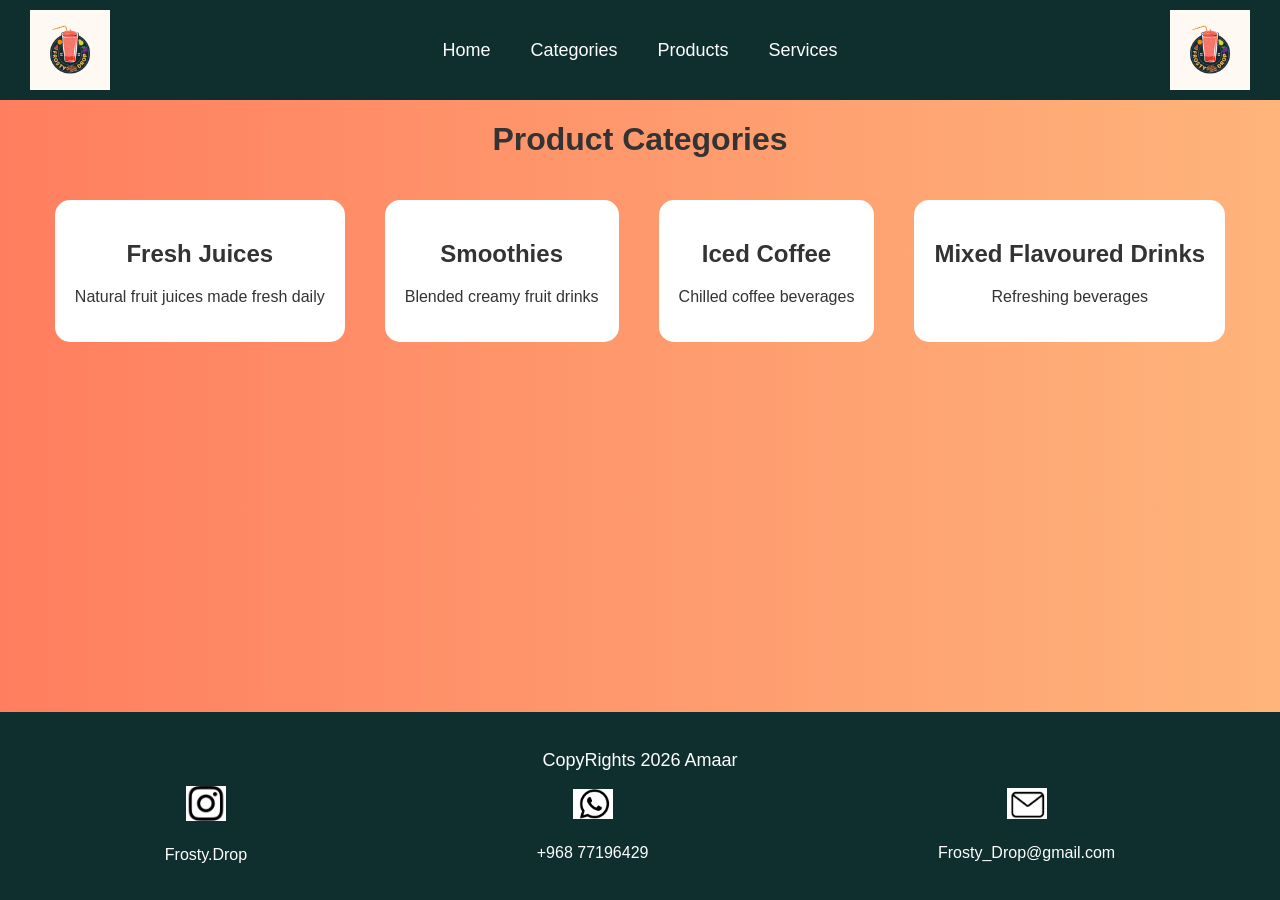
<file: frosty-drop-website/categories.html>
<!DOCTYPE html>
<html>
<head>
    <title>Categories</title>
    <link rel="stylesheet" href="style.css">
</head>
<body>


<header class="header">

    <img src="images/logo.png" class="logo left-logo">

    <nav class="nav-center">
        <a href="index.html">Home</a>
        <a href="categories.html">Categories</a>
        <a href="products.html">Products</a>
        <a href="services.html">Services</a>
    </nav>

    <img src="images/logo.png" class="logo right-logo">

</header>
<main>
<h1 style="text-align:center;">Product Categories</h1>


<div class="grid">

    <a href="products.html?category=juice" class="card">
        <h2>Fresh Juices</h2>
        <p>Natural fruit juices made fresh daily</p>
    </a>

    <a href="products.html?category=smoothie" class="card">
        <h2>Smoothies</h2>
        <p>Blended creamy fruit drinks</p>
    </a>

    <a href="products.html?category=coffee" class="card">
        <h2>Iced Coffee</h2>
        <p>Chilled coffee beverages</p>
    </a>

    <a href="products.html?category=flavoured" class="card">
        <h2>Mixed Flavoured Drinks</h2>
        <p>Refreshing beverages</p>
    </a>

</div>
</main>
<footer class="footer">

    <p class="copyright">CopyRights 2026 Amaar</p>

    <div class="footer-container">

       <div class="footer-item">
    <a href="https://www.instagram.com" target="_blank">
        <img src="images/instagram.png" class="icon">
        <p>Frosty.Drop</p>
    </a>
</div>

<div class="footer-item">
    <a href="https://www.whatsapp.com" target="_blank">
        <img src="images/whastapp.png" class="icon">
        <p>+968 77196429</p>
    </a>
</div>

<div class="footer-item">
    <a href="https://mail.google.com" target="_blank">
        <img src="images/email.png" class="icon">
        <p>Frosty_Drop@gmail.com</p>
    </a>
</div>

    </div>

</footer>
</body>
</html>
</file>
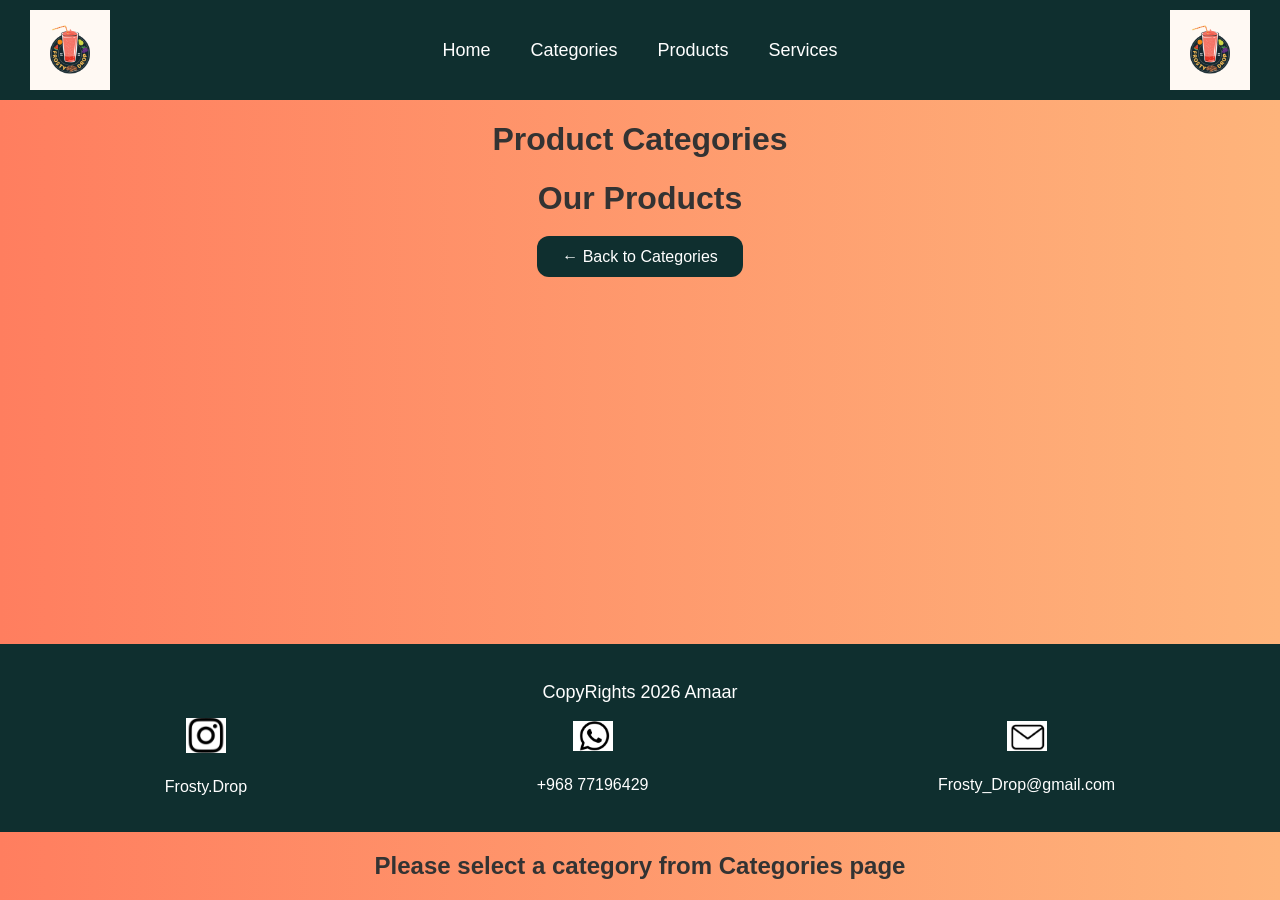
<file: frosty-drop-website/products.html>
<!DOCTYPE html>
<html>
<head>
    <title>Products</title>
    <link rel="stylesheet" href="style.css">
</head>
<body>
    <body>

<header class="header">
    

    <img src="images/logo.png" class="logo left-logo">

    <nav class="nav-center">
        <a href="index.html">Home</a>
        <a href="categories.html">Categories</a>
        <a href="products.html">Products</a>
        <a href="services.html">Services</a>
    </nav>

    <img src="images/logo.png" class="logo right-logo">

</header>
<main>
<h1 style="text-align:center;">Product Categories</h1>

<h1 style="text-align:center;">Our Products</h1>

<div class="grid">

    <div class="card" data-category="juice">
        <h4 class="category-title">Fresh Juice</h4>
        <img src="images/OrangeJuice.png" width="200">
        <h3>Orange Juice</h3>
        <p class="desc">Freshly squeezed oranges</p>
        <p class="price">6.99 OMR</p>
    </div>

    <div class="card" data-category="smoothie">
        <h4 class="category-title">Smoothies</h4>
        <img src="images/Smoothie.png" width="200">
        <h3>Strawberry Smoothie</h3>
        <p class="desc">Fresh blended creamy fruits of your choice</p>
        <p class="price">7.99 OMR</p>
    </div>

    <div class="card" data-category="coffee">
        <h4 class="category-title">Iced Coffee</h4>
        <img src="images/IcedCoffee.png" width="200">
        <h3>Iced Latte</h3>
        <p class="desc">Iced creamy coffee</p>
        <p class="price">5.99 OMR</p>
    </div>

    <div class="card" data-category="flavoured">
        <h4 class="category-title">Flavoured Drinks</h4>
        <img src="images/MixedFruit.png" width="200">
        <h3>Mixed Flavoured Drink</h3>
        <p class="desc">Mixed flavored drink with fresh fruits of your choice</p>
        <p class="price">6.00 OMR</p>
    </div>


    <div class="back-container">
    <a href="categories.html" class="back-btn">← Back to Categories</a>
</div>

</div>

<script src="script.js"></script>
</main>
<footer class="footer">

    <p class="copyright">CopyRights 2026 Amaar</p>

    <div class="footer-container">

       <div class="footer-item">
    <a href="https://www.instagram.com" target="_blank">
        <img src="images/instagram.png" class="icon">
        <p>Frosty.Drop</p>
    </a>
</div>

<div class="footer-item">
    <a href="https://www.whatsapp.com" target="_blank">
        <img src="images/whastapp.png" class="icon">
        <p>+968 77196429</p>
    </a>
</div>

<div class="footer-item">
    <a href="https://mail.google.com" target="_blank">
        <img src="images/email.png" class="icon">
        <p>Frosty_Drop@gmail.com</p>
    </a>
</div>
    </div>

</footer>
</body>
</html>
</file>
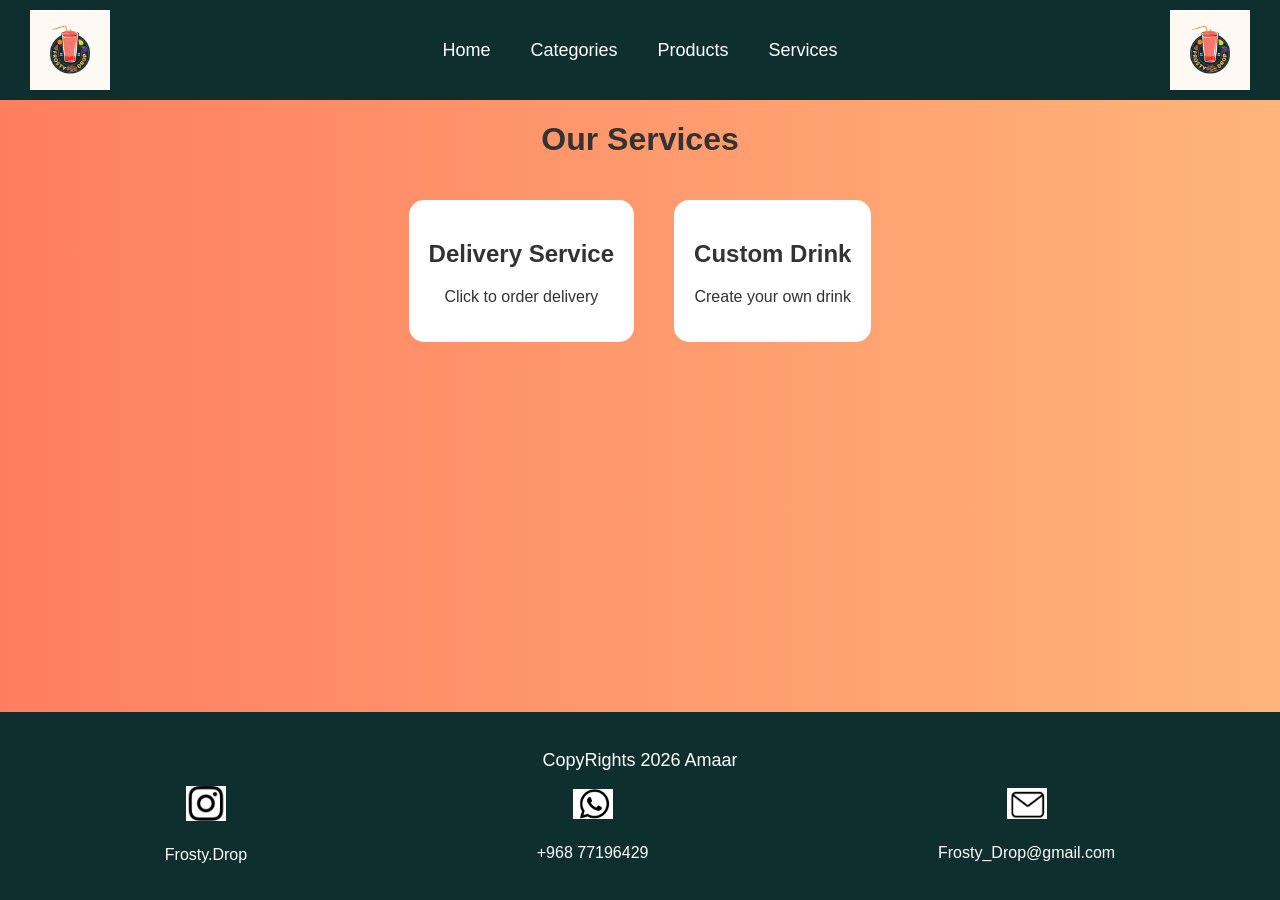
<file: frosty-drop-website/services.html>
<!DOCTYPE html>
<html>
<head>
    <title>Services</title>
    <link rel="stylesheet" href="style.css">
</head>
<body>

<header class="header">
    <img src="images/logo.png" class="logo">
    <nav class="nav-center">
        <a href="index.html">Home</a>
        <a href="categories.html">Categories</a>
        <a href="products.html">Products</a>
        <a href="services.html">Services</a>
    </nav>
    <img src="images/logo.png" class="logo">
</header>
<main>
<h1 style="text-align:center;">Our Services</h1>

<div class="grid">

    <div class="card" onclick="toggleDelivery()">
        <h2>Delivery Service</h2>
        <p>Click to order delivery</p>
    </div>

    <div class="card" onclick="toggleCustom()">
        <h2>Custom Drink</h2>
        <p>Create your own drink</p>
    </div>

</div>

<!-- DELIVERY SHEET -->
<div id="deliverySheet" class="sheet">
    <h2>Delivery Order</h2>

    <input type="text" placeholder="Name">
    <input type="text" placeholder="Phone Number">
    <input type="text" placeholder="Address">

    <h3>Select Products</h3>

    <div class="menu-item">
    <span class="item-name">Orange Juice</span>

    <div class="qty-control">
        <button onclick="changeQty(this, -1)">-</button>
        <span>0</span>
        <button onclick="changeQty(this, 1)">+</button>
    </div>
</div>

<div class="menu-item">
    <span class="item-name">Strawberry Smoothie</span>

    <div class="qty-control">
        <button onclick="changeQty(this, -1)">-</button>
        <span>0</span>
        <button onclick="changeQty(this, 1)">+</button>
    </div>
</div>

<div class="menu-item">
    <span class="item-name">Iced Latte</span>

    <div class="qty-control">
        <button onclick="changeQty(this, -1)">-</button>
        <span>0</span>
        <button onclick="changeQty(this, 1)">+</button>
    </div>
</div>

<div class="menu-item">
    <span class="item-name">Mixed Flavoured Drink</span>

    <div class="qty-control">
        <button onclick="changeQty(this, -1)">-</button>
        <span>0</span>
        <button onclick="changeQty(this, 1)">+</button>
    </div>
</div>

    <button class="save-btn" onclick="saveDelivery()">Save Order</button>
</div>

<!-- CUSTOM DRINK SHEET -->
<div id="customSheet" class="sheet">
    <h2>Custom Drink</h2>

    <!-- NEW INPUTS -->
    <input type="text" placeholder="Name">
    <input type="text" placeholder="Phone Number">

    <p>Select Fruits:</p>

<label><input type="checkbox"> Strawberry - 1.99 OMR</label><br>
<label><input type="checkbox"> Banana - 1.99 OMR</label><br>
<label><input type="checkbox"> Mango - 1.99 OMR</label><br>
<label><input type="checkbox"> Blueberry - 1.99 OMR</label><br>
<label><input type="checkbox"> Pineapple - 1.99 OMR</label><br>
<label><input type="checkbox"> Watermelon - 1.99 OMR</label><br>
<label><input type="checkbox"> Apple - 1.99 OMR</label><br>
<label><input type="checkbox"> Orange - 1.99 OMR</label><br>
<label><input type="checkbox"> Kiwi - 1.99 OMR</label><br>
    <div class="custom-btn-container">
        <button class="save-btn" onclick="saveCustom()">Save Order</button>
    </div>
</div>
</main>
<script src="script.js"></script>
<footer class="footer">

    <p class="copyright">CopyRights 2026 Amaar</p>

    <div class="footer-container">

       <div class="footer-item">
    <a href="https://www.instagram.com" target="_blank">
        <img src="images/instagram.png" class="icon">
        <p>Frosty.Drop</p>
    </a>
</div>

<div class="footer-item">
    <a href="https://www.whatsapp.com" target="_blank">
        <img src="images/whastapp.png" class="icon">
        <p>+968 77196429</p>
    </a>
</div>

<div class="footer-item">
    <a href="https://mail.google.com" target="_blank">
        <img src="images/email.png" class="icon">
        <p>Frosty_Drop@gmail.com</p>
    </a>
</div>

    </div>

</footer>
</body>
</html>
</file>
<file: frosty-drop-website/style.css>
html, body {
    height: 100%;
    margin: 0;
}
body {
    display: flex;
    flex-direction: column;
}
main {
    flex: 1;
}

body {
    margin: 0;
    font-family: Arial, sans-serif;
    background: linear-gradient(to right, #ff7e5f, #feb47b);
    color: #333;
}

.header {
    background: #0f2f2f;
    display: flex;
    align-items: center;
    justify-content: space-between;
    padding: 10px 30px;
}

.logo {
    width: 80px;
}

.nav-center {
    display: flex;
    gap: 40px;
}

.nav-center a {
    color: white;
    text-decoration: none;
    font-size: 18px;
}

/* Hover effect */
.nav-center a:hover {
    color: #ffcc70;
}


.slider img {
    width: 100%;
    height: auto;
    object-fit: contain;
}

.slider {
    display: flex;
    justify-content: center;
    align-items: center;
    height: calc(100vh - 100px); /* full screen minus header */
    padding: 10px;
}

.slider img {
    max-width: 100%;
    max-height: 100%;
    object-fit: contain;
    border-radius: 20px;
}
.card {
    background: white;
    border-radius: 15px;
    padding: 20px;
    margin: 20px;
    text-align: center;
}

.grid {
    display: flex;
    flex-wrap: wrap;
    justify-content: center;
}

footer {
    text-align: center;
    background: #0f2f2f;
    color: white;
    padding: 10px;
}
nav a:hover {
    color: #ffcc70;
}

.footer {
    background: #0f2f2f;
    text-align: center;
    padding: 20px;
}

.copyright {
    font-size: 18px;
    margin-bottom: 15px;
}

.footer-container {
    display: flex;
    justify-content: space-around;
    align-items: center;
}

.footer-item {
    text-align: center;
}

.footer-item a {
    text-decoration: none;
    color: white;
}

.footer-item a:hover {
    opacity: 0.8;
}

.icon {
    width: 40px;
    margin-bottom: 5px;
}

a.card {
    text-decoration: none;
    color: inherit;
}

a.card:hover {
    transform: scale(1.05);
    transition: 0.3s;
}

.category-title {
    color: #ff7e5f;
    font-size: 16px;
    margin-bottom: 5px;
}

.back-container {
    margin-top: 10px;
}

.back-btn {
    background: #0f2f2f;
    color: white;
    padding: 12px 25px;
    text-decoration: none;
    border-radius: 12px;
    font-size: 16px;
}

.back-btn:hover {
    background: #ff7e5f;
    transform: scale(1.05);
    transition: 0.3s;
}

/* Sheet style */
.sheet {
    display: none;
    background: white;
    padding: 20px;
    margin: 20px auto;
    width: 60%;
    border-radius: 15px;
    box-shadow: 0 0 10px rgba(0,0,0,0.2);
}

/* Inputs */
.sheet input {
    display: block;
    width: 90%;
    margin: 10px auto;
    padding: 10px;
}



.save-btn {
    background: #0f2f2f;
    color: white;
    padding: 10px 20px;
    border: none;
    border-radius: 10px;
    margin-top: 15px;
}

.save-btn:hover {
    background: #ff7e5f;
}
.custom-btn-container {
    display: flex;
    justify-content: flex-end;
    margin-top: 20px;
}
.menu-item {
    display: flex;
    justify-content: space-between;
    align-items: center;
    margin: 15px 0;
}

.item-name {
    font-weight: 500;
}

.qty-control {
    display: flex;
    align-items: center;
    gap: 10px;
}

.qty-control button {
    padding: 5px 10px;
    cursor: pointer;
}

.qty-control span {
    min-width: 20px;
    text-align: center;
}

#customSheet input {
    display: block;
    width: 90%;
    margin: 10px auto;
    padding: 10px;
    border-radius: 8px;
    border: 1px solid #ccc;
}
/* Background video */
.bg-video {
    position: fixed;
    top: 0;
    left: 0;
    width: 100%;
    height: 100%;
    object-fit: cover;
    z-index: -1;
}

.home-content {
    display: flex;
    justify-content: center;
    align-items: center;
    gap: 30px;
    padding: 40px;
}

/* Poster */
.poster-box img {
    width: 400px;
    border-radius: 20px;
}

/* Video box */
.video-box {
    position: relative;
}

.video-box video {
    width: 300px;
    border-radius: 15px;
}

/* Fullscreen button */
.fullscreen-btn {
    position: absolute;
    bottom: 10px;
    right: 10px;
    background: #0f2f2f;
    color: white;
    border: none;
    padding: 8px 10px;
    border-radius: 8px;
    cursor: pointer;
}

.fullscreen-btn:hover {
    background: #ff7e5f;
}

.desc {
    font-size: 14px;
    color: #555;
    margin: 5px 0;
}

.price {
    font-weight: bold;
    color: #0f2f2f;
    margin-top: 5px;
}
</file>
